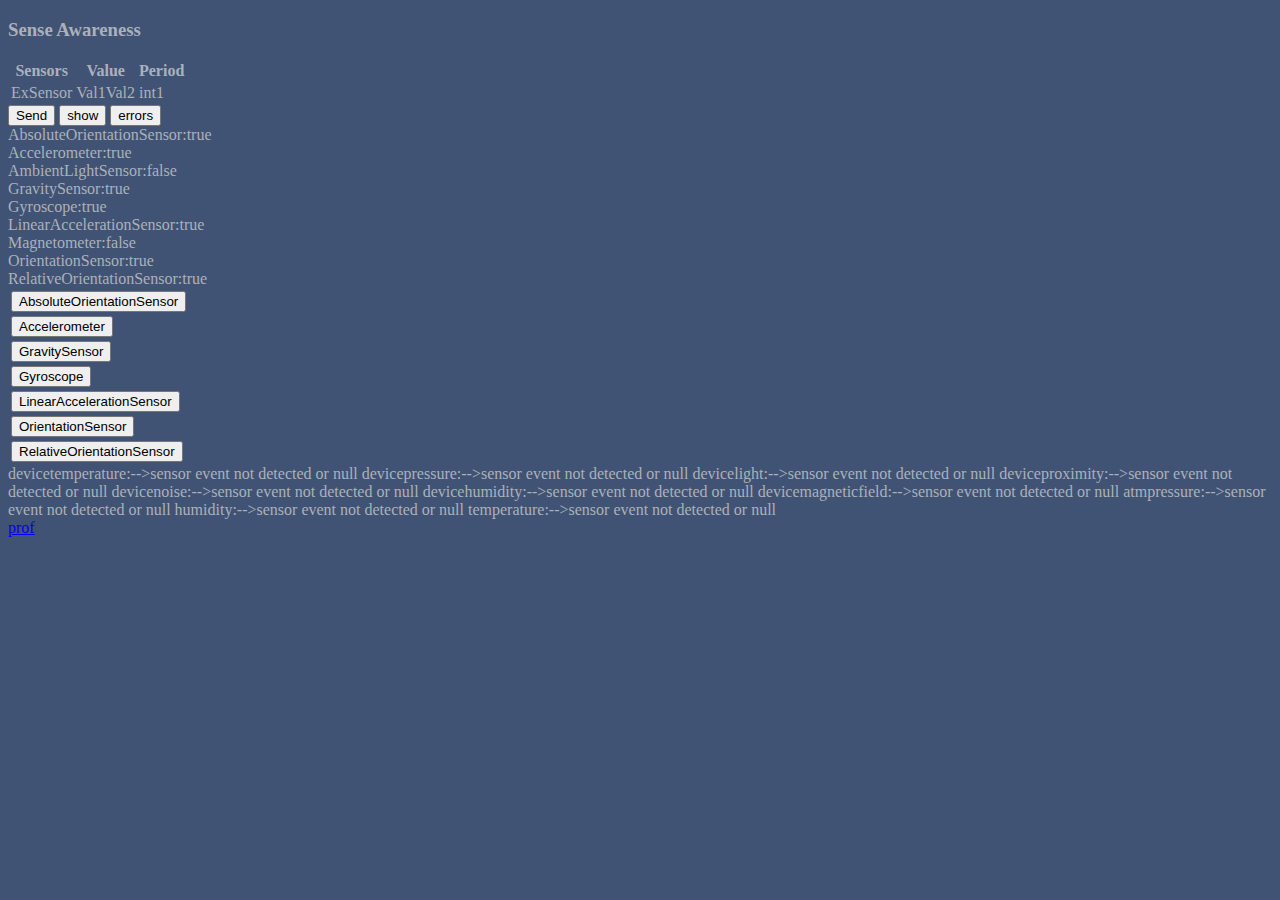
<file: index2.html>
<!DOCTYPE html>

<html>
<head>
    <meta charset="utf-16">
    <meta name="viewport" content="width=device-width, initial-scale=1.0, maximum-scale=1, minimum-scale=1">
    <title>Sensors</title>
    <script type="text/javascript">

        /*var worker = new Worker('gyr.js');
        worker.postMessage("activate");
        worker.onmessage = function(ev){
            document.getElementById("sens-logs").innerHTML = ev.data.navLogs;
            document.getElementById('sens-vals').innerHTML = ev.data.state;

        }
        worker.onerror = function(ev){
            alert('something went wrong');
        }*/
    let objdata = {navLogs: "",
        meas: "",
        state: ""};

        let accelerometer = null;
try {
    accelerometer = new Accelerometer({ referenceFrame: 'device' });
    accelerometer.addEventListener('error', function(event) {
        // Handle runtime errors.
        onjdata.navLogs += "intry--";
        if (event.error.name === 'NotAllowedError') {

            // Branch to code for requesting permission.
            navigator.permissions.query({ name: 'accelerometer' })
            .then(result => {
                if (result.state === 'denied') {
                   console.log('Permission to use accelerometer sensor is denied.');
                   objdata.navLogs +='-Permission to access sensor was denied.<br>-';
                    return;
                }
                // Use the sensor.
                accelerometer.addEventListener('reading', () => reloadOnShake(accelerometer));
                accelerometer.start();
            });
        } else if (event.error.name === 'NotReadableError' ) {
            console.log('Cannot connect to the sensor.');
            onjdata.navLogs += 'Cannot connect to the sensor.<br>--';
        }
    });

} catch (error) {
    // Handle construction errors.
    objdata.navLogs+="inerrorconstruction-";

    if (error.name === 'SecurityError') {
        // See the note above about feature policy.
        console.log('Sensor construction was blocked by a feature policy.');
        objdata.navLogs+='-Sensor construction was blocked by the Permissions Policy.<br>';

    } else if (error.name === 'ReferenceError') {
        console.log('Sensor is not supported by the User Agent.');
        objdata.navLogs+='Sensor is not supported by the User Agent.<br>';

    } else {
        console.log(error.name);
        objdata.navLogs+= "-Other error: "+ error.name + "<br>";

    }
}

        sensors = ['AbsoluteOrientationSensor', 
                    'Accelerometer',
                    'AmbientLightSensor',
                    'GravitySensor',
                    'Gyroscope',
                    'LinearAccelerationSensor',
                    'Magnetometer',
                    'OrientationSensor',
                    'RelativeOrientationSensor'
        ];
        
        function display(){
            var results = new Array;
            var _ = "";
            sensors.forEach(function(element) {
                var de = document.createElement('div');
                if (element in window){
                    de.textContent = element + ":true";
                    results.push(element+":true")
                    _ += '<tr><td><button id="'+element+'">'+ element + 
                        '</button></td><td id="sens-vals"></td><td id="sens-logs"></td>'
                }
                else {
                    de.textContent = element + ":false";
                    results.push(element+":");
                }
                de.innerHtml = "something went wrong";
                document.getElementById('test').appendChild(de);
            });
        document.getElementById('sensor-list').innerHTML = _;
        return results;
        }

    for (var element in window.sensors){
            console.log(window.sensors[element] + "------");
            //activate(window.sensors[element]);  
    }

    var allSensorEvents = ['devicetemperature',
                        'devicepressure',
                        'devicelight',
                        'deviceproximity',
                        'devicenoise',
                        'devicehumidity',
                        'devicemagneticfield',
                        'atmpressure',
                        'humidity',
                        'temperature']
    
    window.addEventListener('load',function(){
        
        window.addEventListener("devicelight", function (ev) {
            document.getElementById('or').innerHTML =
            "<p> devicelight " + ev.value + "</p>";
            // toy tric
            //log.style.color = "rgb(" + (255 - 2*ev.value) + ",0,0)";
            //log.style.backgroundColor = "rgb(0,0," + (2*ev.value) + ")";
                
        }, false);

        allSensorEvents.forEach(function(elm){
            if(elm in window && window.elm !=null){
                document.getElementById('deviceComp').appendChild(document.createTextNode("Sensor: "+elm));
            }else{
                document.getElementById('deviceComp')
                .appendChild(document.createTextNode(elm+":-->sensor event not detected or null   "));
            }
        });
  
        display();
        document.getElementById("sens-logs").innerHTML = objdata.navLogs;
        document.getElementById('sens-vals').innerHTML = objdata.meas;
        document.getElementById("Gyroscope").addEventListener('click', function(ev){
                worker.postMessage('deactivate');
            });
          
    });

    </script>
</head>
<body style="background-color:#405374; color:#abb1ba">
    <h3>Sense Awareness</h3>
    <table>
        <tr><th>Sensors</th><th>Value</th><th>Period</th></tr>
        <tr><td>ExSensor</td><td><span>Val1</span><span>Val2</span></td><td>int1</td></tr>
    </table>
<button> Send </button>
<button id="test1"> show </button>
<button onclick="showState()"> errors </button>
<div id="test"></div>
<div id="active"></div>
<table id="sensor-list"></table>
<div id="or"></div>
<div id="or2"></div>
<div id="deviceComp"></div>
<div><a href="index_sensors.html">prof</a></div>
</body>
</html>
</file>
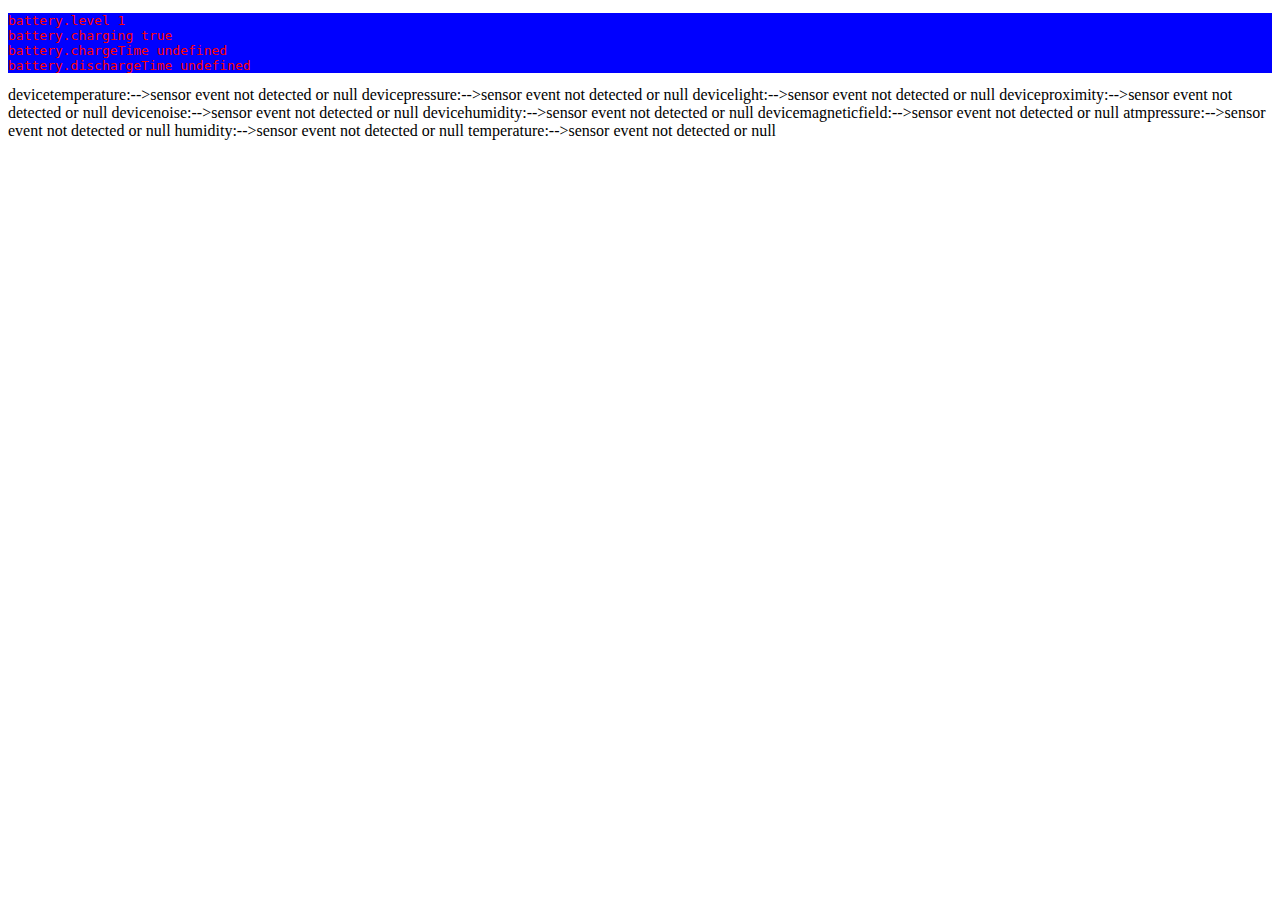
<file: index_sensors.html>
<!-- 

Sensors Example
Mobile App Programming
Thanasis Papaioannou
-->

<!doctype html>
<html>
  <head>
    <meta name="viewport" content="width=device-width" />
    <script src="script.js"></script>
    <script type="text/javascript">
          var allSensorEvents = ['devicetemperature',
                        'devicepressure',
                        'devicelight',
                        'deviceproximity',
                        'devicenoise',
                        'devicehumidity',
                        'devicemagneticfield',
                        'atmpressure',
                        'humidity',
                        'temperature']
    window.addEventListener('load', function(){
      allSensorEvents.forEach(function(elm){
            if(elm in window && window.elm !=null){
                document.getElementById('deviceComp').appendChild(document.createTextNode("Sensor: "+elm));
            }else{
                document.getElementById('deviceComp')
                .appendChild(document.createTextNode(elm+":-->sensor event not detected or null   "));
            }
        });
    });
    </script>
  </head>
  <body>
    <pre id="log" style="color: red; background-color: blue;"></pre>
    <div id="deviceComp"></div>
  </body>
</html>
</file>
